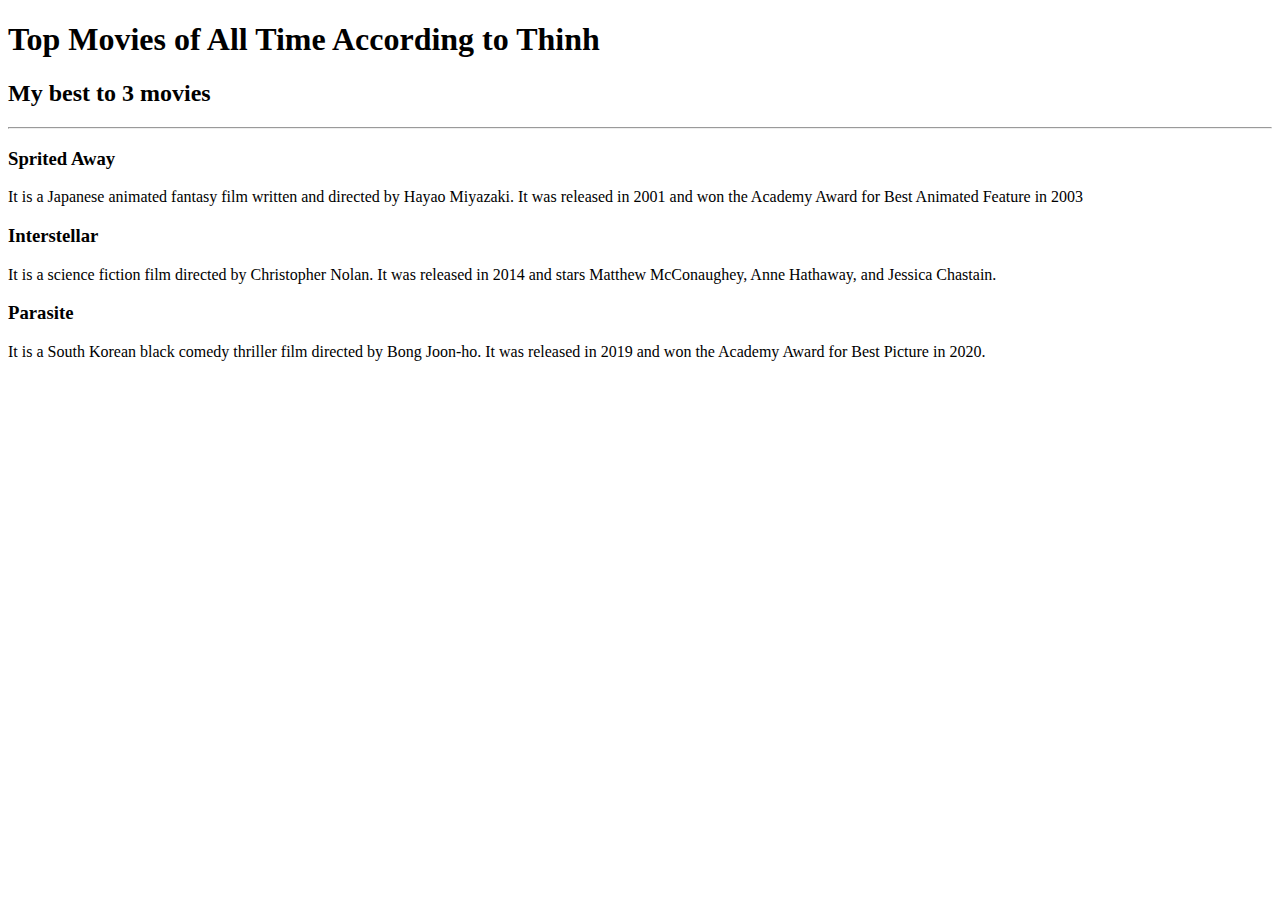
<file: Section_41/2.4 Movie Ranking Project/index.html>
<!-- Write your code below -->
<!DOCTYPE html>
<html lang="en">
  <head>
    <meta charset="UTF-8" />
    <title>My First Web Page</title>
  </head>
  <body>
    <h1>Top Movies of All Time According to Thinh</h1>
    <h2>My best to 3 movies</h2>
    <hr />
    
    <h3>Sprited Away</h3>
    <p>It is a Japanese animated fantasy film written and directed by Hayao Miyazaki. It was released in 2001 and won the Academy Award for Best Animated Feature in 2003</p>
    
    <h3>Interstellar</h3>
    <p>It is a science fiction film directed by Christopher Nolan. It was released in 2014 and stars Matthew McConaughey, Anne Hathaway, and Jessica Chastain.</p>

    <h3>Parasite</h3>
    <p>It is a South Korean black comedy thriller film directed by Bong Joon-ho. It was released in 2019 and won the Academy Award for Best Picture in 2020.</p>
  </body>
</html>
</file>
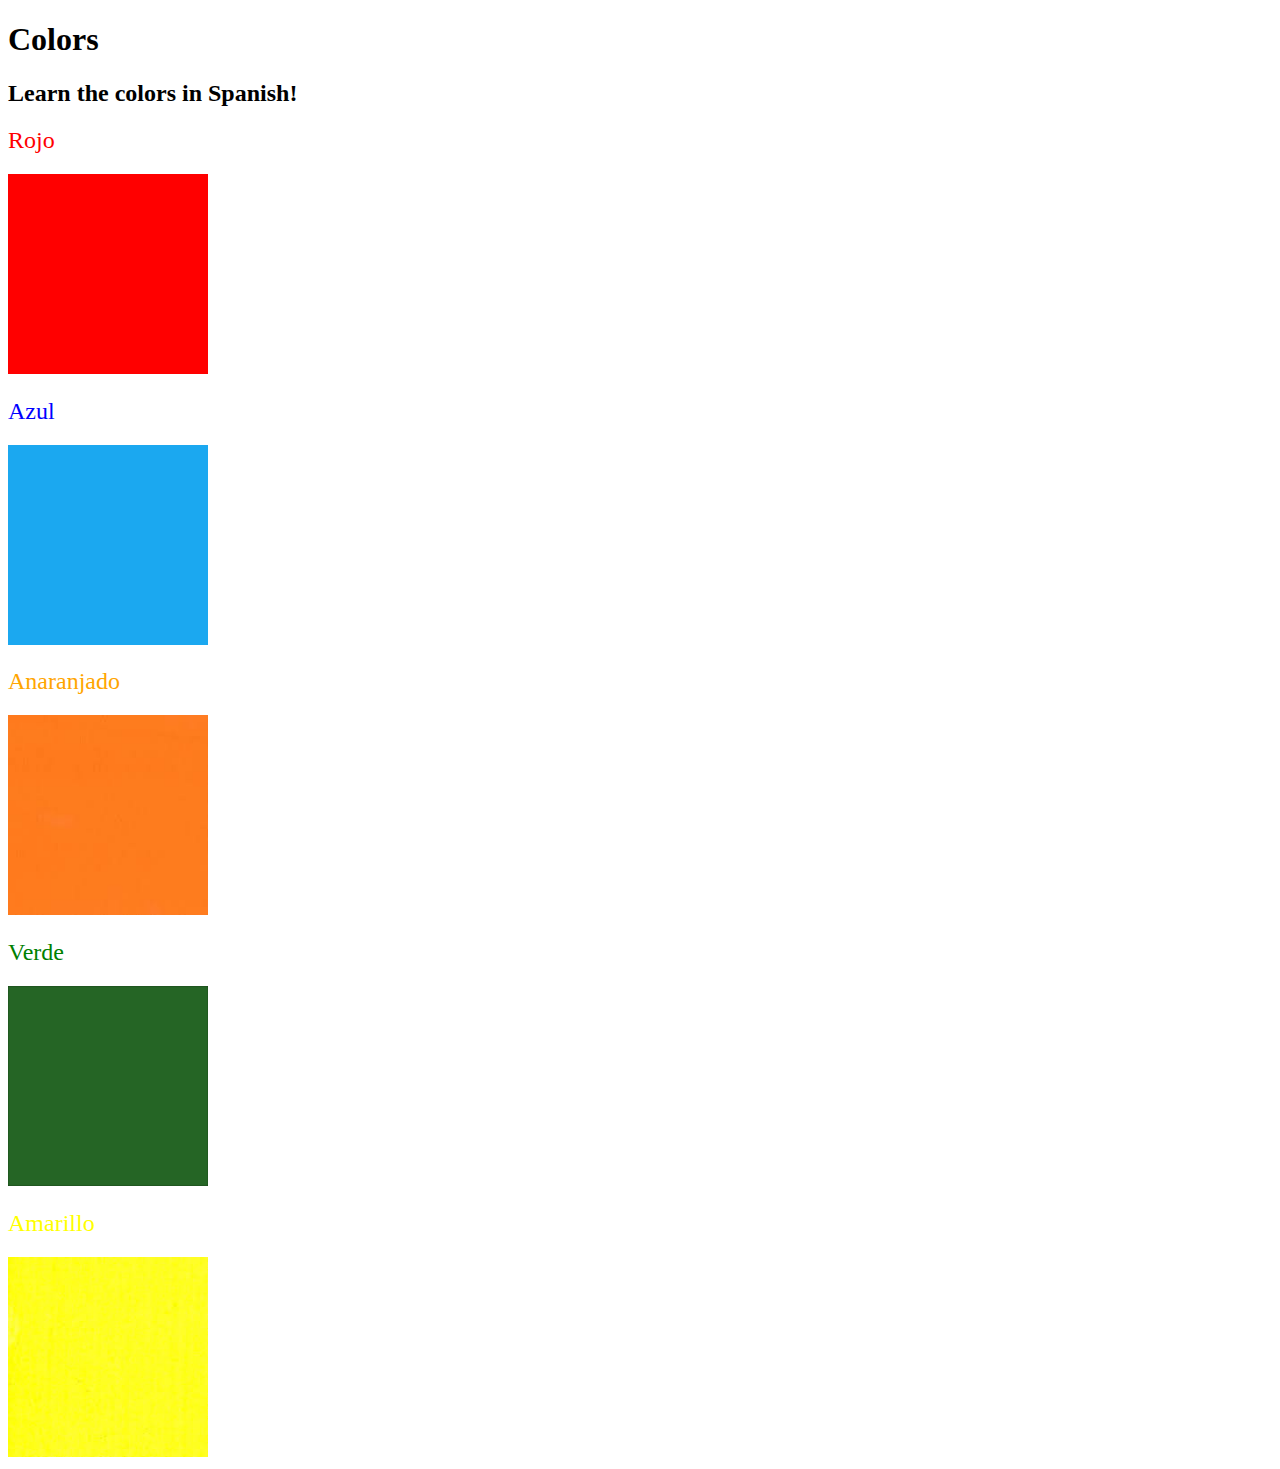
<file: Section_43/5.4 Color Vocab Project/index.html>
<!DOCTYPE html>
<html lang="en">

<head>
  <meta charset="UTF-8">
  <title>Spanish Vocabulary</title>
  <link rel="stylesheet" href="./style.css" />
</head>

<body>
  <h1>Colors</h1>
  <h2>Learn the colors in Spanish!</h2>
  <h2 class="color-title" id="red">Rojo</h2>
  <img class="color" src="./assets/images/red.png" alt="red" />

  <h2 class="color-title" id="blue">Azul</h2>
  <img src="./assets/images/blue.png" alt="blue" />

  <h2 class="color-title" id="orange">Anaranjado</h2>
  <img src="./assets/images/orange.png" alt="orange" />

  <h2 class="color-title" id="green">Verde</h2>
  <img src="./assets/images/green.png" alt="green" />

  <h2 class="color-title" id="yellow">Amarillo</h2>
  <img src="./assets/images/yellow.png" alt="yellow" />
</body>

</html>

<!-- 
TODOs
IMPORTANT: You should not need to make ANY CHANGES to index.html
All code should be written in your CSS file.

1. Create a CSS file and incorporate it as an external stylesheet.
2. Use CSS to style each of the color titles to meaning. 
Hint: Use the id to help if you don't know the words in spanish.
3. Use CSS to change all the color titles to have "font-weight: normal;"
4. Use CSS (not HTML) to make all the images 200px heigh and 200px wide. 
Hint: 
https://developer.mozilla.org/en-US/docs/Web/CSS/height
https://developer.mozilla.org/en-US/docs/Web/CSS/width
-->
</file>
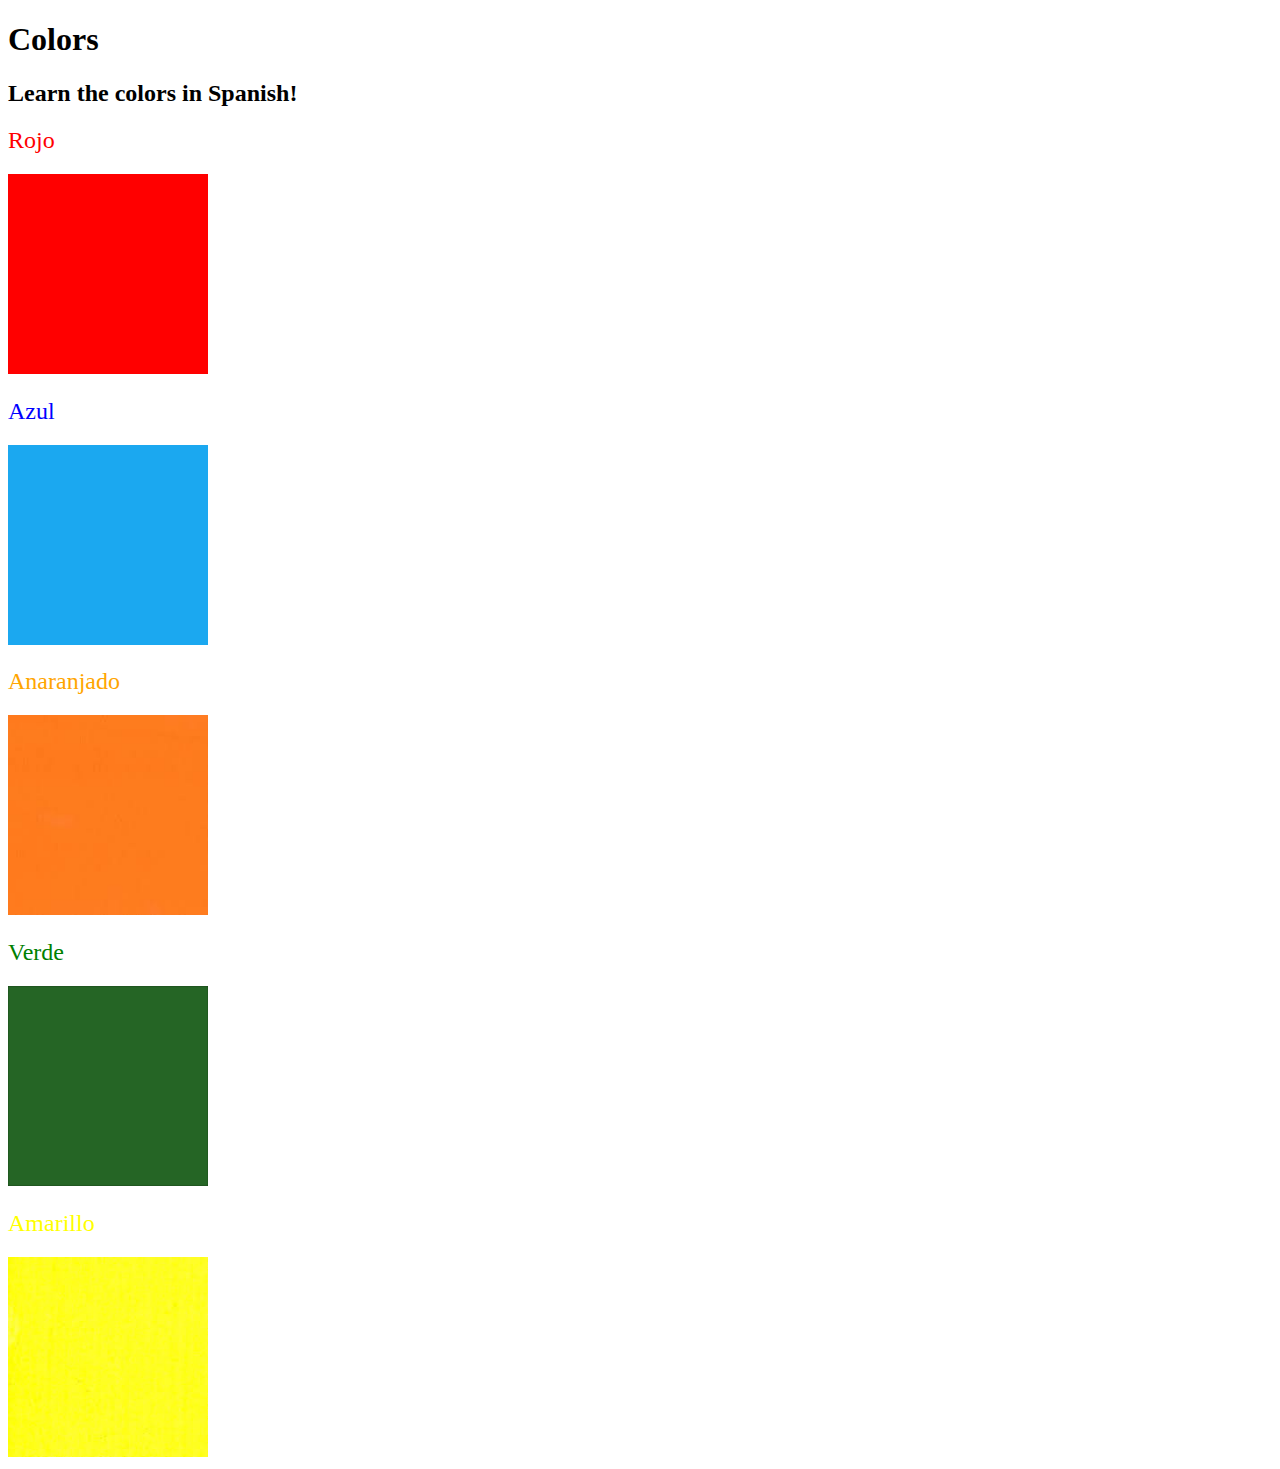
<file: Section_43/5.4 Color Vocab Project/solution/solution.html>
<!DOCTYPE html>
<html lang="en">

<head>
  <meta charset="UTF-8">
  <title>Spanish Vocabulary</title>
  <link rel="stylesheet" href="./style.css" />
</head>

<body>
  <h1>Colors</h1>
  <h2>Learn the colors in Spanish!</h2>
  <h2 class="color-title" id="red">Rojo</h2>
  <img class="color" src="./assets/images/red.png" alt="red" />

  <h2 class="color-title" id="blue">Azul</h2>
  <img src="./assets/images/blue.png" alt="blue" />

  <h2 class="color-title" id="orange">Anaranjado</h2>
  <img src="./assets/images/orange.png" alt="orange" />

  <h2 class="color-title" id="green">Verde</h2>
  <img src="./assets/images/green.png" alt="green" />

  <h2 class="color-title" id="yellow">Amarillo</h2>
  <img src="./assets/images/yellow.png" alt="yellow" />
</body>

</html>
</file>
<file: Section_43/5.4 Color Vocab Project/style.css>
img {
  height: 200px;
  width: 200px;
}

.color-title {
  font-weight: normal;
}

#red {
  color: red;
}

#blue {
  color: blue;
}

#orange {
  color: orange;
}

#green {
  color: green;
}

#yellow {
  color: yellow;
}
</file>
<file: Section_43/5.4 Color Vocab Project/solution/style.css>
img {
  height: 200px;
  width: 200px;
}

.color-title {
  font-weight: normal;
}

#red {
  color: red;
}

#blue {
  color: blue;
}

#orange {
  color: orange;
}

#green {
  color: green;
}

#yellow {
  color: yellow;
}
</file>
